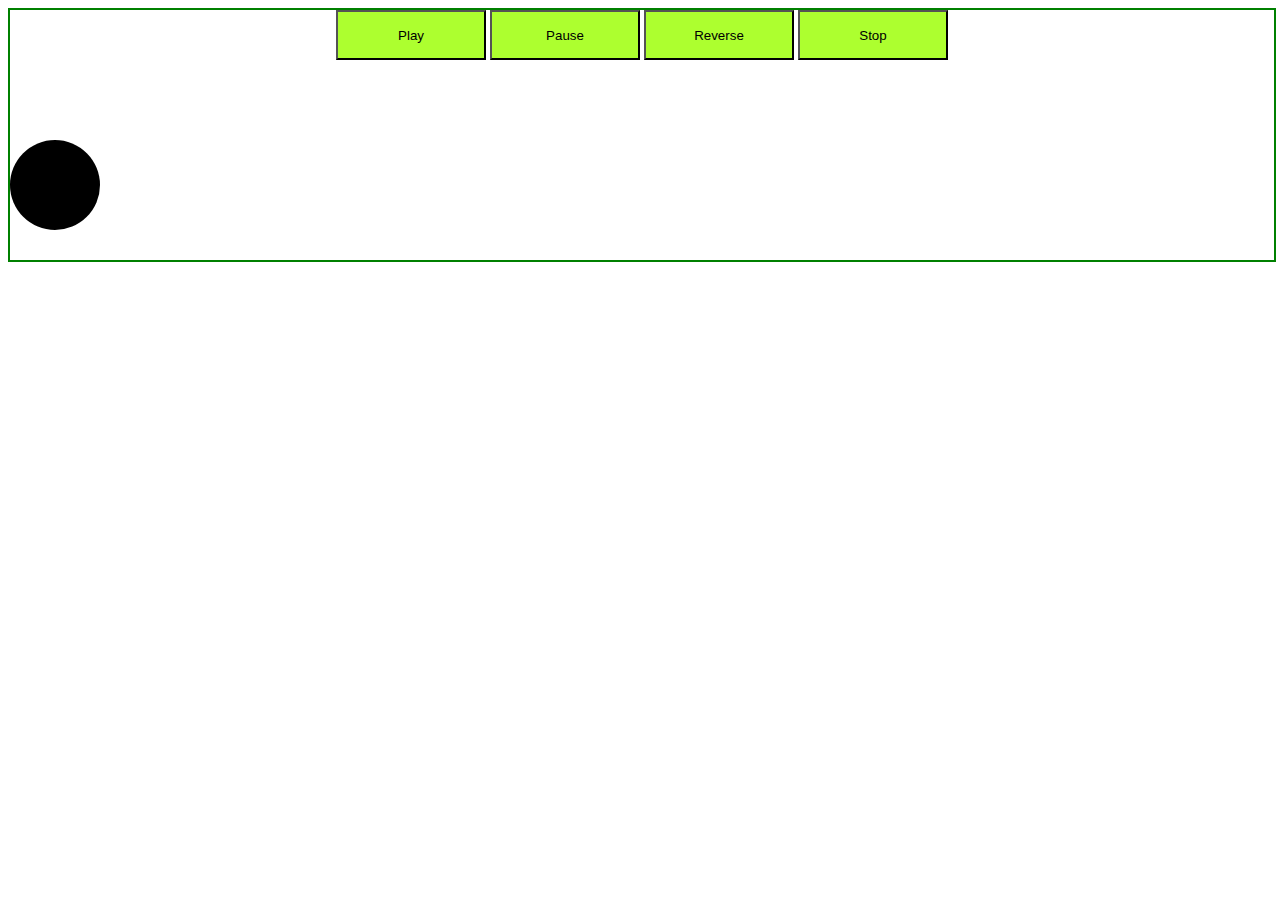
<file: index.html>
<!DOCTYPE html>
<html lang="en">
  <head>
    <meta charset="UTF-8" />
    <meta http-equiv="X-UA-Compatible" content="IE=edge" />
    <meta name="viewport" content="width=device-width, initial-scale=1.0" />
    <link rel="stylesheet" href="style.css" />
    <title>Document</title>
  </head>
  <body>
    <div id="container">
      <div id="ball"></div>
      <div id="botoner">
        <!--<button id="dismin"><<-</button>-->
        <button id="play">Play</button>
        <button id="pause">Pause</button>
        <button id="reverse">Reverse</button>
        <button id="stop">Stop</button>
        <!--<button id="aumen">->></button>-->
      </div>
    </div>

    <script>
        var ball = document.getElementById("ball");
        var playBtn = document.getElementById("play");
        var pauseBtn = document.getElementById("pause");
        var reverseBtn = document.getElementById("reverse");
        var stopBtn=document.getElementById("stop");
        var x = 0;
        var dx = 10;
        var intervalId;
        
        function moveBall() {
          x += dx;
          ball.style.left = x + "px";
          
          if (x + dx > 1400 ) {
            x =0;
          }
          if ( x + dx < 0) {
            x =1400;
          }
        }
        
        playBtn.onclick = function() {
          intervalId = setInterval(moveBall, 50);
        };
        
        pauseBtn.onclick = function() {
          clearInterval(intervalId);
        };
        
        reverseBtn.onclick = function() {
          dx = -dx;
          if (dx > 0) {
            ball.style.left = "0px";
          } else {
            ball.style.left = "1400px";
          }
        };
        
        stopBtn.onclick = function() {
          clearInterval(intervalId);
          x = 0;
          ball.style.left = x + "px";
        };
        </script>
  </body>
</html>
</file>
<file: style.css>
#container {
  position: relative;
  height: 250px;
  border: 2px solid green;
  width: 100%;
  display: flex;
  justify-content: center;
}

#ball {
  position: absolute;
  top: 70%;
  left: 0;
  transform: translate(0, -50%);
  height: 90px;
  width: 90px;
  border-radius: 50%;
  background-color: black;
}
button{
  align-content: center;
  padding: 10px;
  background-color: greenyellow;
  cursor: pointer;
  width: 150px;
  height: 50px;
  
}
#botoner{
  left: 50px;
  margin: 0 auto;
  
}
</file>
